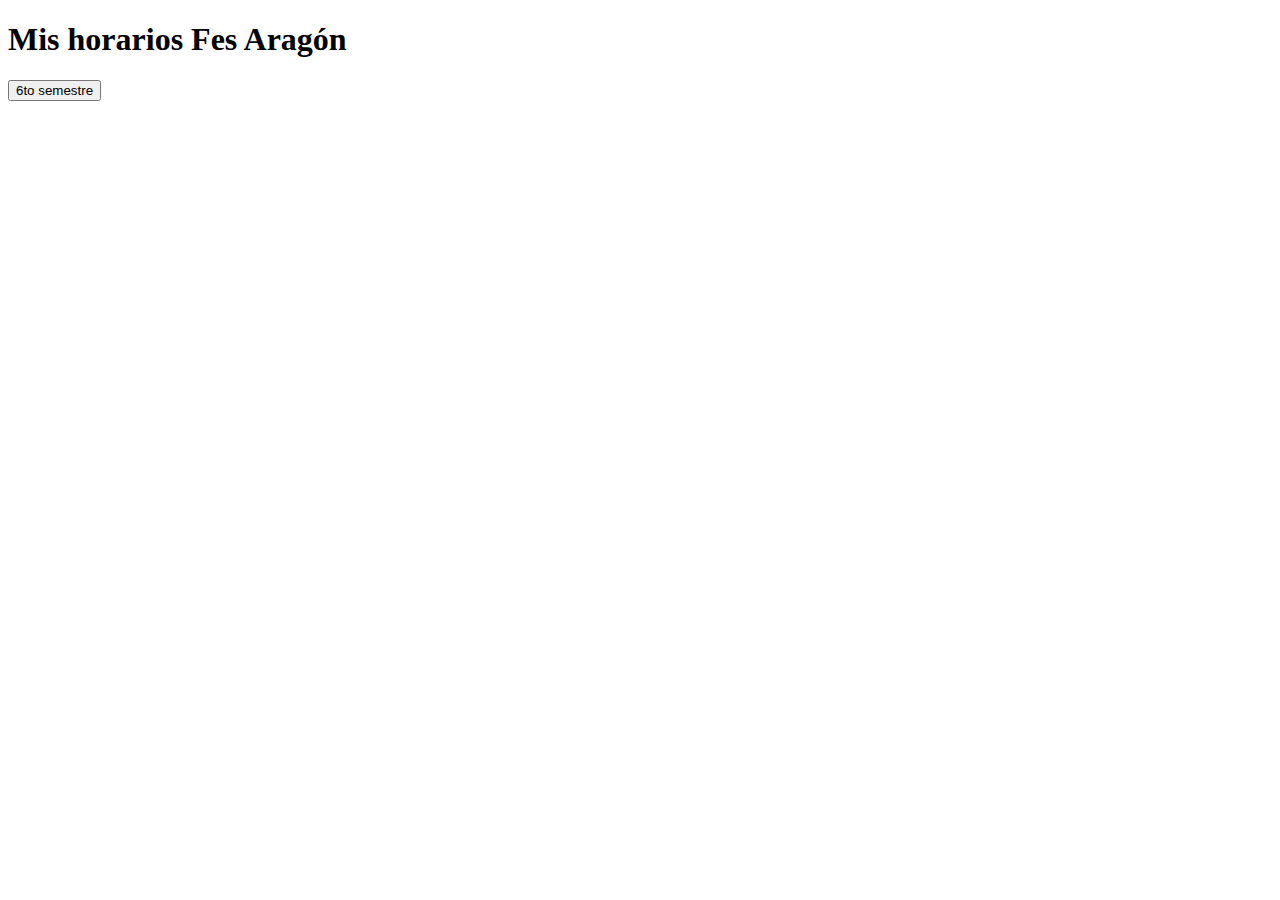
<file: index.html>
<!DOCTYPE html>
<html lang="en">
<head>
    <meta charset="UTF-8">
    <meta name="viewport" content="width= , initial-scale=1.0">
    <title>Document</title>
</head>
<body>
    <h1>Mis horarios Fes Aragón </h1>
    <a href="Sexto.html"><button>6to semestre</button></a>
</body>
</html>
</file>
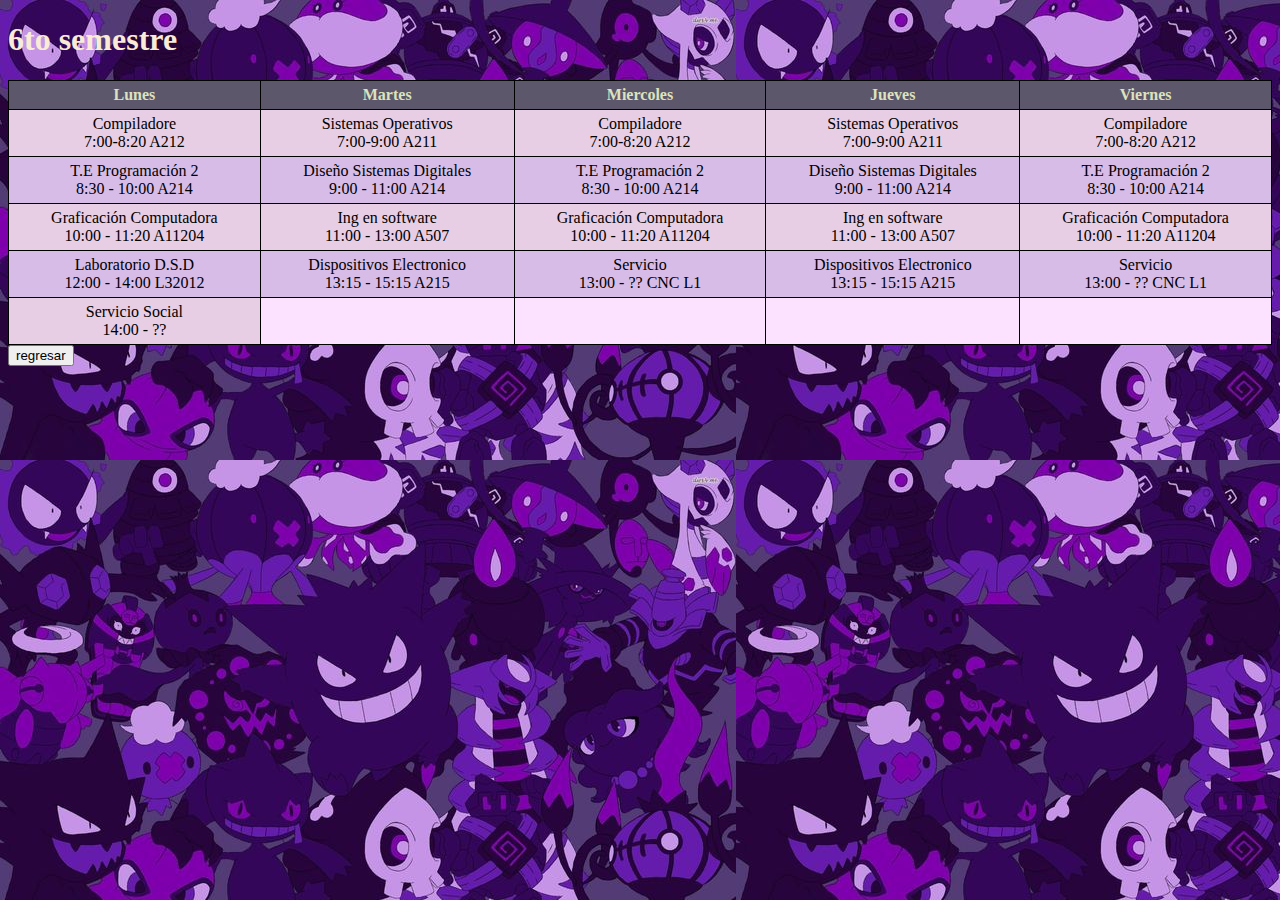
<file: Sexto.html>
<!DOCTYPE html>
<html lang="en">
<head>
    <meta charset="UTF-8">
    <meta name="viewport" content="width=device-width, initial-scale=1.0">
<link rel="stylesheet" href="estilos_sexto.css">
</head>
<body background="Recursos/b0c013d0e19dfab5535f7c22f8ffd037.jpg">
    <h1>6to semestre</h1>
    <div style="text-align: center;">
    <table style="margin: 0 auto;">
        <tr>
            <th>Lunes</th>
            <th>Martes</th>
            <th>Miercoles</th>
            <th>Jueves</th>
            <th>Viernes</th>
        </tr>
 

        <tr>
           
            <td>Compiladore <br>
                7:00-8:20 A212</td>
            <td>Sistemas Operativos <br>
                7:00-9:00 A211</td>
            <td>Compiladore <br>
                7:00-8:20 A212</td>
            <td>Sistemas Operativos <br>
            7:00-9:00 A211</td>
            <td>Compiladore <br>
                7:00-8:20 A212</td>
        </tr>
        <tr>
            <td>T.E Programación 2 <br>
                8:30 - 10:00 A214</td>
            <td> Diseño Sistemas Digitales <br>
                9:00 - 11:00 A214</td>
            <td>T.E Programación 2 <br>
                8:30 - 10:00 A214</td>
            <td> Diseño Sistemas Digitales <br>
                9:00 - 11:00 A214</td>
            <td>T.E Programación 2 <br>
                8:30 - 10:00 A214</td>
        </tr>
        <tr>
            <td>Graficación Computadora <br>
                10:00 - 11:20 A11204</td>
            <td> Ing en software <br>
                11:00 - 13:00 A507</td>
            <td>Graficación Computadora <br>
                 10:00 - 11:20 A11204</td>
            <td> Ing en software <br>
                11:00 - 13:00 A507</td>
            <td>Graficación Computadora <br>
                10:00 - 11:20 A11204</td>
        </tr>
        <tr>
            <td>Laboratorio D.S.D <br>
                12:00 - 14:00 L32012</td>
            <td>Dispositivos Electronico <br>
                13:15 - 15:15 A215</td>
            <td> Servicio <br>
                13:00 - ?? CNC L1</td>
            <td>Dispositivos Electronico <br>
                13:15 - 15:15 A215</td>
            <td> Servicio <br>
                13:00 - ?? CNC L1</td>
        </tr>
        <tr>
            <td>Servicio Social <br>
                14:00 - ??</td>
            <td class="claseLibre"></td>
            <td class="claseLibre"></td>
            <td class="claseLibre"></td>
            <td class="claseLibre"></td>
        </tr>

    </table>
    </div>
    <a href="index.html"><button>regresar</button></a>
</body>
</html>
</file>
<file: estilos_sexto.css>
table{
    width: 100%;
}
table, th, td{
    border: 1px solid black;
    border-collapse: collapse;
    padding: 5px;
}
caption{
    color: #d4cdab;
    font-family: 'Trocchi', serif;
    font-size: 45px;
    line-height: 70px;
}
th{
    color: #dce2bd; ;
    background-color: #5D576B;
}
tr:nth-child(even){
    background-color: #E8CEE4;
}
tr:nth-child(odd){
    background-color: #D7BCE8;
}
.claseLibre{
    background-color: #FDE2FF;
}
h1{
    color: antiquewhite;
}
</file>
